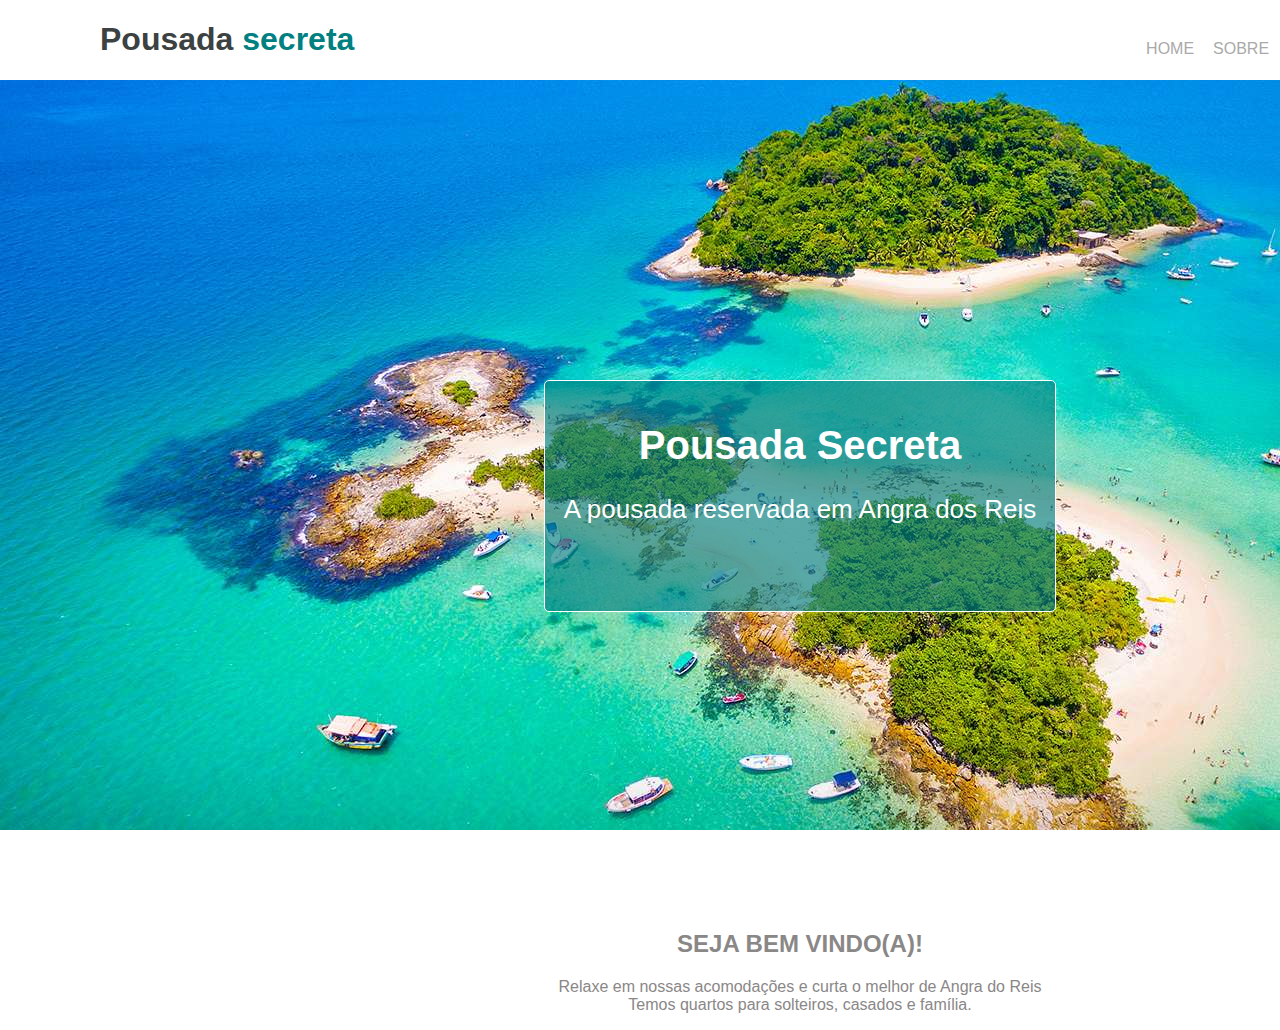
<file: index.html>
<!DOCTYPE html>
<html lang="pt-br">
    <head>
        <title>pousada secreta</title>
        <meta charset="utf8" name="viewport" content="width=device-width, inicial-scale=1.0">
        <link rel="stylesheet" href="estilo.css">
    </head>
<body>
    <div id="container">
            <div id="logo">
                    <h1><span class="pousada">Pousada</span><span class="secreta"> secreta</span></h1>
            </div>
            <div id="menuprincipal">
                <a href="#">HOME</a>
                <a href="#">SOBRE</a>
                <a href="#">ROTA</a>
                <a href="#">QUARTOS</a>
            </div>
            <div id="slideCentral">
                <div id="imgSlideCentral">
                    <h1>Pousada Secreta</h1>
                    <p>A pousada reservada em Angra dos Reis</p>
                </div>
            </div>
            <div id="boasvindas">
                <h2>SEJA BEM VINDO(A)!</h2>
                <p>Relaxe em nossas acomodações e curta o melhor de Angra do Reis<br>
                Temos quartos para solteiros, casados e família.</p>
            </div>
    </div>
</body>
</html>
</file>
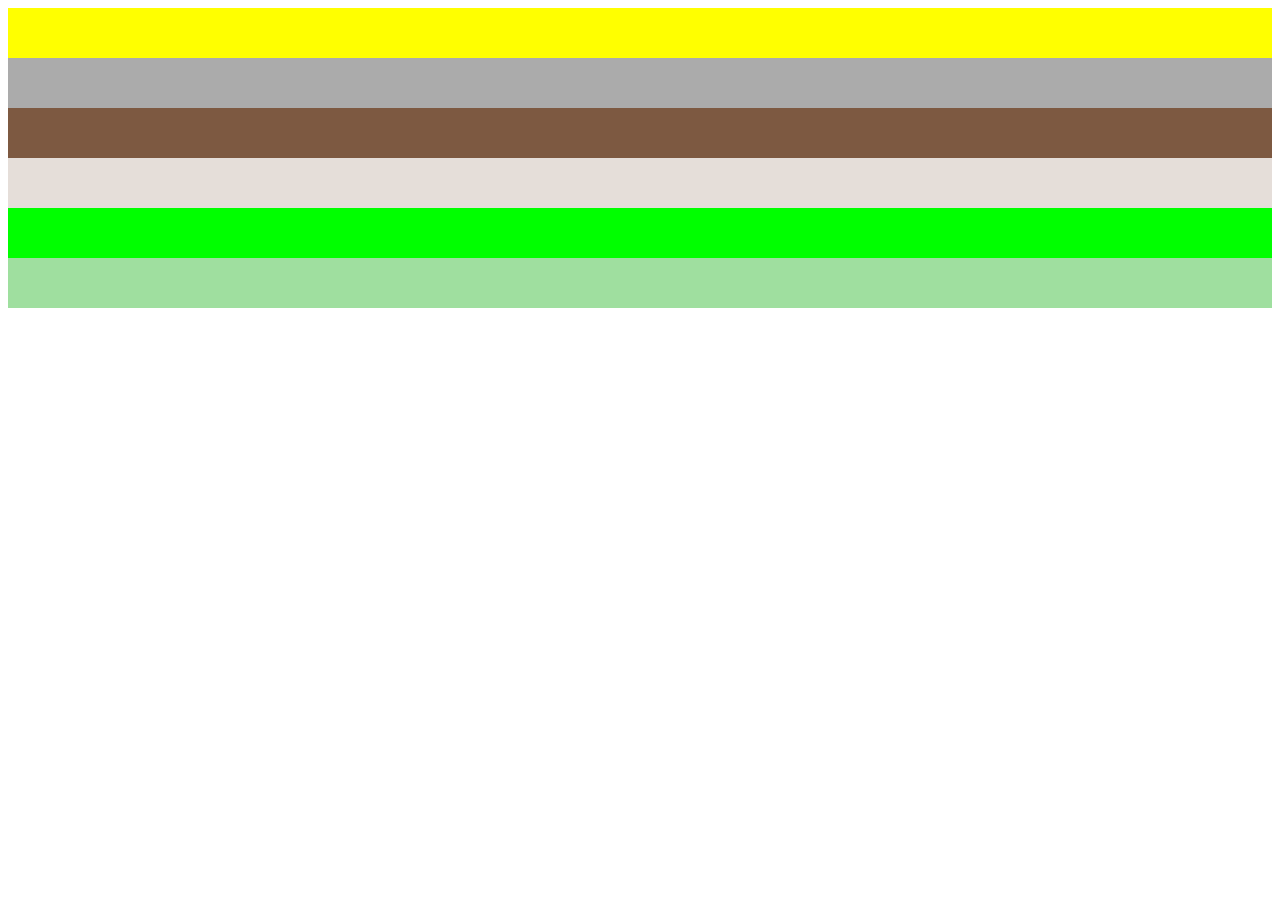
<file: estudo/index.html>
<!DOCTYPE html>
<html lang="pt">
<head>
    <meta charset="UTF-8">
    <meta http-equiv="X-UA-Compatible" content="IE=edge">
    <meta name="viewport" content="width=device-width, initial-scale=1.0">
    <title>Devmedia</title>
    <link rel="stylesheet" href="estilo.css">
</head>
<body>
    <div id="div1"></div>
    <div id="div2"></div>
    <div id="div3"></div>
    <div id="div4"></div>
    <div id="div5"></div>
    <div id="div6"></div>
</body>
</html>
</file>
<file: estilo.css>
body{
    padding: 0px;
    margin: 0px;
}
.pousada{
    font-family: Arial, Helvetica, sans-serif;
    color: rgb(60, 65, 65);
}
.secreta{
    font-family: Arial, Helvetica, sans-serif;
    color: teal;
}
#container{
    /*border: 4px solid green;*/
    width: 1600px;
    margin: 0 auto;
}
#logo{
    float: left;
    width: 40%;
    /*border: 1px solid red;*/
    padding-left: 100px;
}
#menuprincipal{
    float: right;
    width: 40%;
    padding-top: 40px;
    text-align: center;
}
a{
    text-decoration: none;
    margin-left: 15px;
    font-family: Arial, Helvetica, sans-serif;
    color: rgb(170, 169, 169);
}
#slideCentral{
    height: 450px;
    width: 1600px;
    margin: 0 auto;
    background-image: url(img/assets/img-fundo.jpg);
    padding-top: 300px;
    clear: both;
}
#imgSlideCentral{
    border: 1px solid white;
    border-radius: 5px;
    background-color: rgba(0, 128, 128, 0.65);
    width: 480px;
    height: 200px;
    margin: 0 auto;
    text-align: center;
    padding: 15px;
}
#imgSlideCentral h1{
    font-family: Arial, Helvetica, sans-serif;
    color: white;
    font-size: 40px;
}
#imgSlideCentral p{
    font-family: Arial, Helvetica, sans-serif;
    color: white;
    font-size: 26px;
}
#boasvindas{
    margin: 0 auto;
    text-align: center;
    margin-top: 100px;
}
#boasvindas h2{
    color: rgb(138, 135, 135);
    font-family: Arial, Helvetica, sans-serif;
}
#boasvindas p{
    color: rgb(138, 135, 135);
    font-family: Arial, Helvetica, sans-serif;
}
</file>
<file: estudo/estilo.css>
div { height: 50px }
      #div1 { background-color: yellow; }
      #div2 { background-color: #ababab; }
      #div3 { background-color: rgb(125, 89, 65); }
      #div4 { background-color: rgba(125, 89, 65, 0.20); }
      #div5 { background-color: hsl(120, 100%, 50%); }
      #div6 { background-color: hsla(120, 50%, 50%, 0.5);}
</file>
